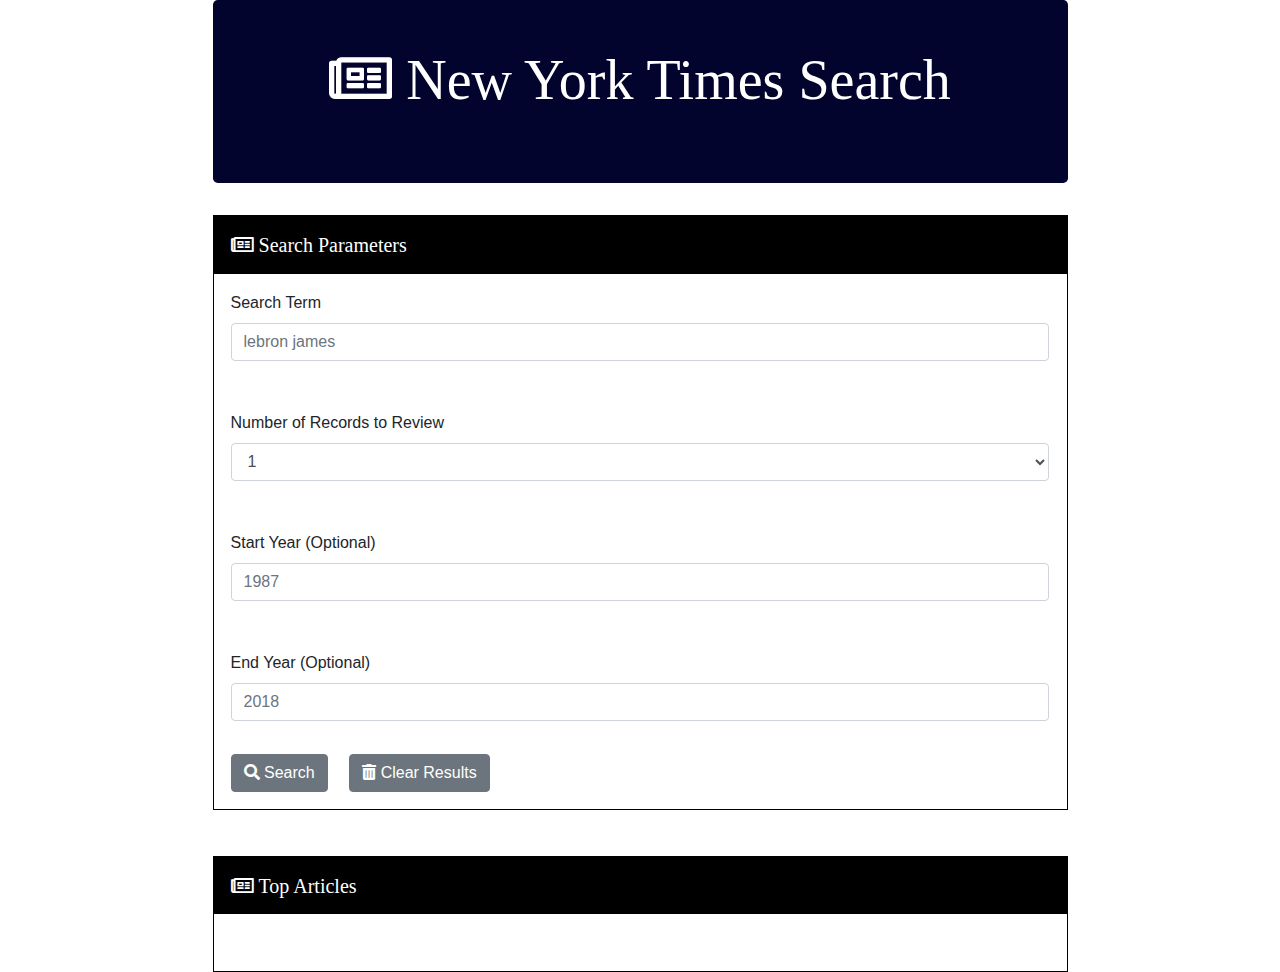
<file: index.html>
<!doctype html>
<html lang="en">
  <head>
    <!-- Required meta tags -->
    <meta charset="utf-8">
    <meta name="viewport" content="width=device-width, initial-scale=1, shrink-to-fit=no">

    <!-- Bootstrap CSS -->
    <link rel="stylesheet" href="https://maxcdn.bootstrapcdn.com/bootstrap/4.0.0/css/bootstrap.min.css" integrity="sha384-Gn5384xqQ1aoWXA+058RXPxPg6fy4IWvTNh0E263XmFcJlSAwiGgFAW/dAiS6JXm" crossorigin="anonymous">
    
    <link rel="stylesheet" type="text/css" href="style.css"> 
    <link href="https://use.fontawesome.com/releases/v5.0.8/css/all.css" rel="stylesheet">
    <link href="https://fonts.googleapis.com/css?family=Catamaran:500,600" rel="stylesheet">
    <title>New York Times Search</title>
  </head>
  <body>
      <div class="container">
    <div class="row">
      <div class="jumbotron">
        <h1 class="display-4"><i class="far fa-newspaper"> New York Times Search</i></h1>
  </p>
</div>
  
    </div>
    <div class="row">
    
        <form>
            <div class="parameters">
            <h5><i class="far fa-newspaper"> Search Parameters</i></h5>
          </div>
    <div class="form-group">
      <label for="exampleInputEmail1">Search Term</label>
      <input type="form-text" class="form-control" id="search-term"  placeholder="lebron james">
     
    </div>
      <div class="form-group">
      <label for="exampleFormControlSelect1">Number of Records to Review</label>
      <select class="form-control" id="exampleFormControlSelect1">
        <option>1</option>
        <option>2</option>
        <option>3</option>
        <option>4</option>
        <option>5</option>
      </select>
    </div>
    <div class="form-group">
      <label >Start Year (Optional)</label>
      <input type="form-text" class="form-control" id="begin-date" placeholder="1987">
    </div>
     <div class="form-group">
      <label >End Year (Optional)</label>
      <input type="form-text" class="form-control" id="end-date" placeholder="2018">
    </div>
   
    <button type="button" class="btn btn-secondary" id="search-button"><i class="fas fa-search"></i> Search</i></button>
     <button type="button" class="btn btn-secondary" id="clear-button"><i class="fas fa-trash-alt"></i>
  
  Clear Results</button>
  </form>
      </div>
  
      <div class="row">
        <div class="articles">
            <div class="parameters">
              <h5><i class="far fa-newspaper"> Top Articles</i></h5>
            </div>
            <div class="whatever">
            </div>
        </div>
  
      </div>
      </div>
    </div>
  </div>
  
      <!-- Optional JavaScript -->
      <!-- jQuery first, then Popper.js, then Bootstrap JS -->
      <script src="https://code.jquery.com/jquery-3.2.1.slim.min.js" integrity="sha384-KJ3o2DKtIkvYIK3UENzmM7KCkRr/rE9/Qpg6aAZGJwFDMVNA/GpGFF93hXpG5KkN" crossorigin="anonymous"></script>
      <script src="https://cdnjs.cloudflare.com/ajax/libs/popper.js/1.12.9/umd/popper.min.js" integrity="sha384-ApNbgh9B+Y1QKtv3Rn7W3mgPxhU9K/ScQsAP7hUibX39j7fakFPskvXusvfa0b4Q" crossorigin="anonymous"></script>
      <script src="https://maxcdn.bootstrapcdn.com/bootstrap/4.0.0/js/bootstrap.min.js" integrity="sha384-JZR6Spejh4U02d8jOt6vLEHfe/JQGiRRSQQxSfFWpi1MquVdAyjUar5+76PVCmYl" crossorigin="anonymous"></script>
      <script scrc="nyt-app.js"></script>
    </body>
  </html>
</file>
<file: style.css>
.jumbotron {
	background-color: #03042d;
	width: 75%;
	padding: 50px 25px 50px 25px;
	text-align: center;
	margin-left: auto;
    margin-right: auto;
}

h1 {
	color: white;
	font-weight: bolder;
	font-family: 'Catamaran', sans-serif;
}



form {
	width: 75%;
	text-align: left;
	margin-left: auto;
	margin-right: auto;
	border: 1px solid black;
}
.form-group {
	padding: 2%;
}
.btn {
	margin-left: 2%;
	margin-bottom: 2%;
}
.parameters {
	background-color: black;
	color: white;
	padding: 1%;
	padding-left: 2%;
	padding-top: 2%;
}

.articles {
	margin-top: 4%;
	width: 75%;
	text-align: left;
	margin-left: auto;
	margin-right: auto;
	border: 1px solid black;
	padding-bottom: 2%;
}
.whatever {
	padding: 2%;
}
</file>
